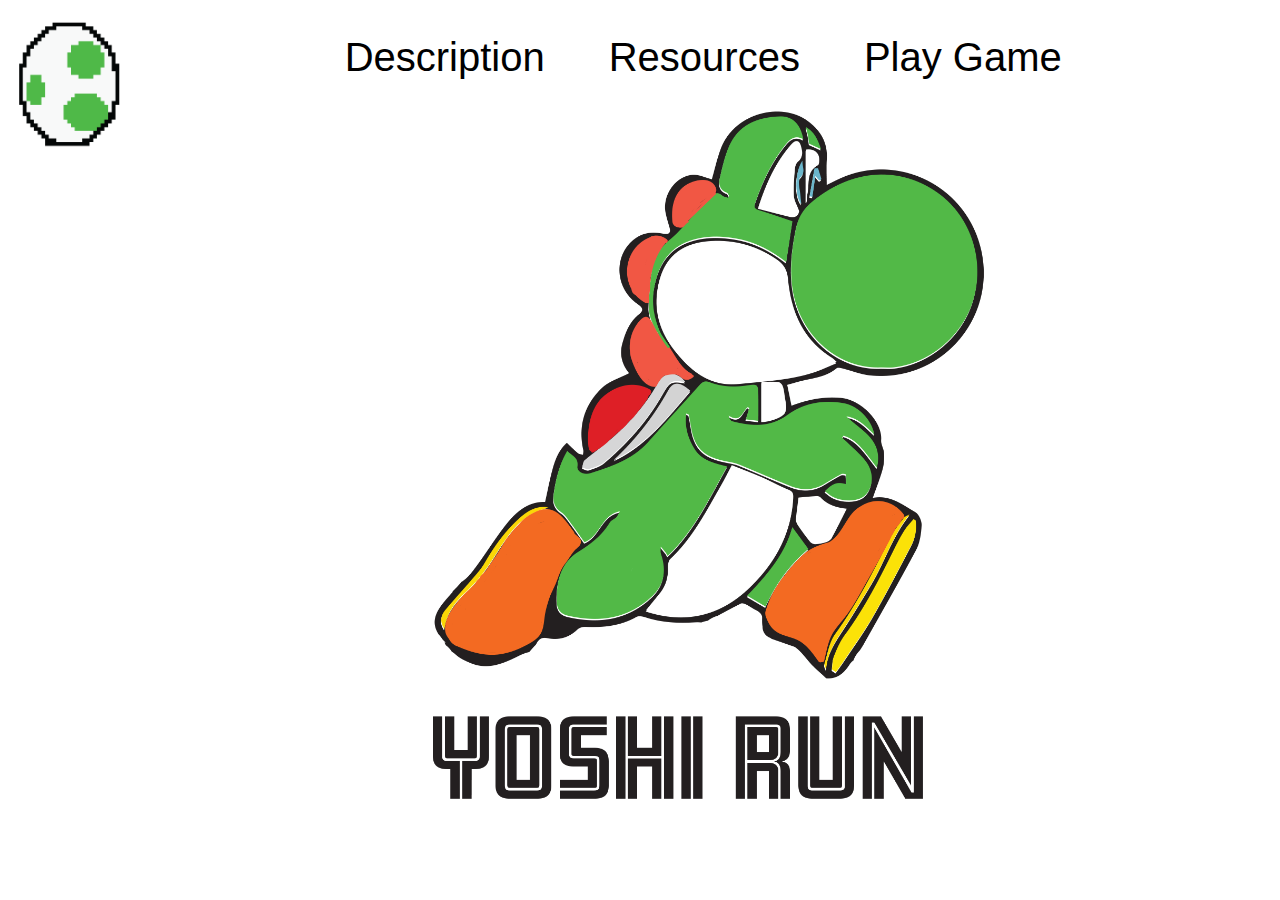
<file: game/homepage.html>
<!DOCTYPE html>
<html>
     
    <head>
        <meta charset="USF-8">
        <link rel="stylesheet" href="css/homepage.css">
        <title>Yoshi Jump</title>
    </head>
    <body>
        <h1 align="center">
            <a href="design.html"><button class="btn Description">Description</button></a>
            <a href="resources.html"><button class="btn resources">Resources</button></a>
            <a href="index.html"><button class="btn playgame">Play Game</button></a>
            <img src="images/Logo with No Text.png" alt="Logo" class="egg">
            <img src="images/Yoshi Run.png" alt="Yoshi" class="yoshi">
    </body>

</html>
</file>
<file: game/css/homepage.css>
.prev:hover,
.next:hover 
{
  background-color: rgba(0, 0, 0, 0.8);
}

	.btn
	{
		border: none;
		background-color:#ffffff;
		padding: 14px 28px;
		font-size: 40px;
		cursor: pointer;
		display: inline-block;
	}
	
    .btn:hover {background: rgb(144, 238, 144);}
   
    img.egg
    {   
        float : left;
        max-width : 10%;
        max-height : 10%;
    }
    img.yoshi
    {
        max-width: 50%;
        max-height: 50%;
    }
    .description {color:rgb(0, 0, 0);}
	.resources {color:rgb(0, 0, 0);}
	.playgame {color:rgb(0, 0, 0);}
</file>
